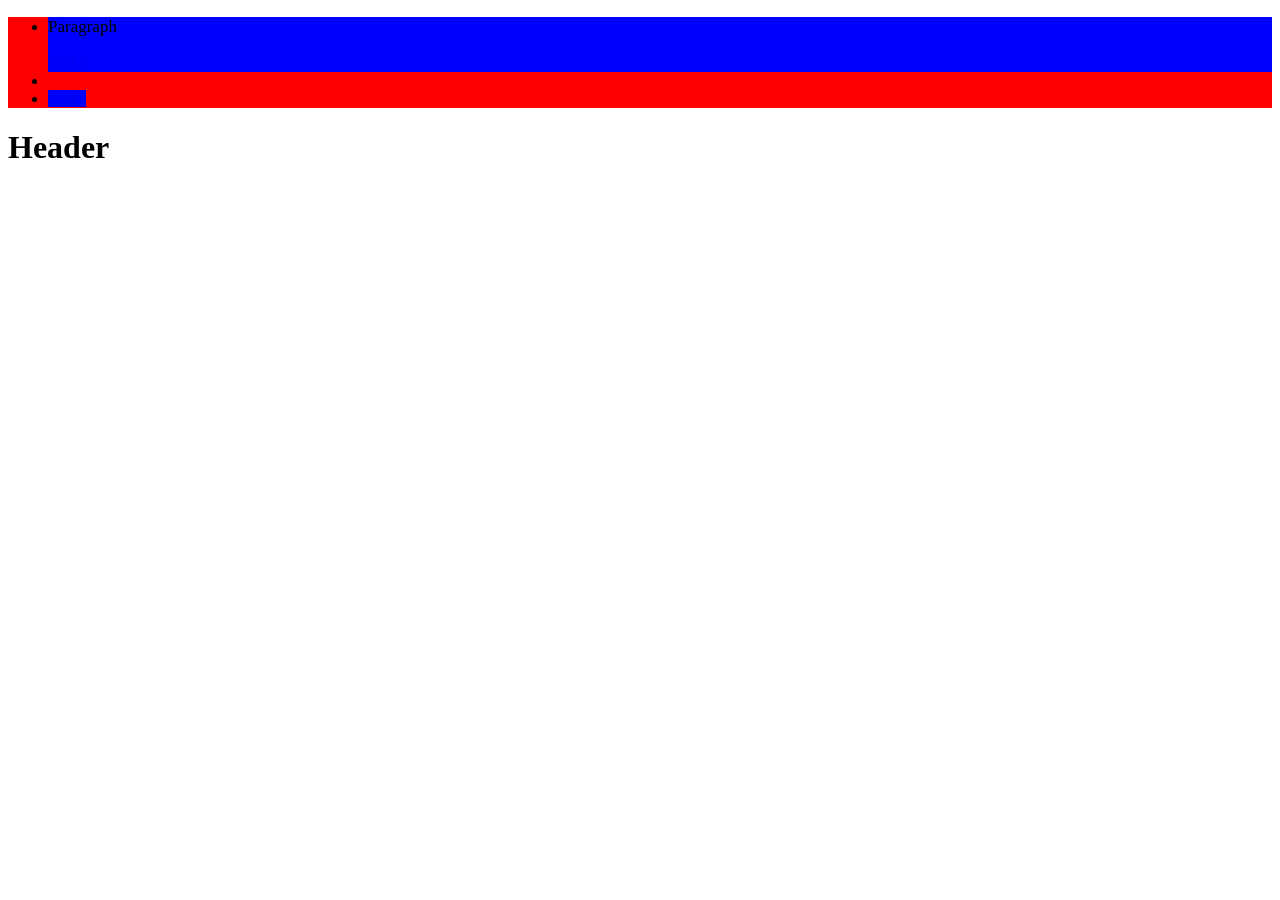
<file: DOM/index.html>
<!DOCTYPE html>
<html lang="en">
  <head>
    <meta charset="UTF-8" />
    <meta http-equiv="X-UA-Compatible" content="IE=edge" />
    <meta name="viewport" content="width=device-width, initial-scale=1.0" />
    <title>Document</title>
    <script src="app.js" defer></script>
  </head>
  <body>
    <ul>
      <li class="simple" id="firstLink"><a href="#">Link1</a></li>
      <li class="simple"><a href="#">Link2</a></li>
      <li class="simple"><a href="#">Link3</a></li>
    </ul>
    <h1>Header</h1>
  </body>
</html>
</file>
